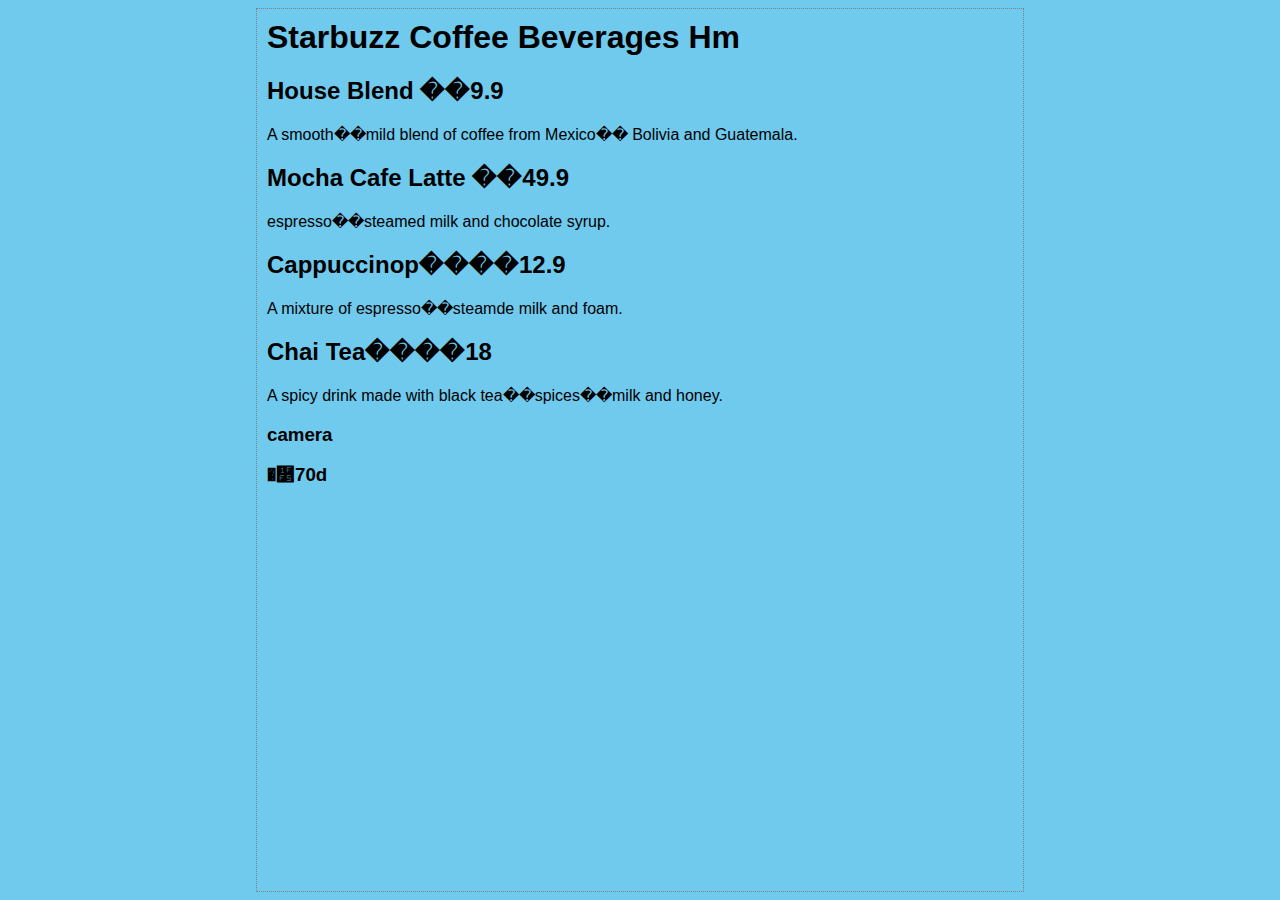
<file: coffee.html>
<html>
  <head>
    <title>Starbuzz Coffee</title>
    <style type="text/css">
      body {
        background-color: #6FCAEE;
        margin-left: 20%;
        margin-right: 20%;
        border: 1px dotted gray;
        padding: 10px 10px 10px 10px;
        font-family: sans-serif;
     }
        </style>
    </head>
    <body>
         <h1>Starbuzz Coffee Beverages Hm</h1>


         <h2>House Blend ��9.9</h2>
         <p>A smooth��mild blend of coffee from Mexico�� Bolivia and Guatemala.</p>


         <h2>Mocha Cafe Latte ��49.9</h2>
         <p>espresso��steamed milk and chocolate syrup.</p>


         <h2>Cappuccinop����12.9</h2>
         A mixture of espresso��steamde milk and foam.


         <h2>Chai Tea����18</h2>
         <p>A spicy drink made with black tea��spices��milk and honey.<p>


         <h3>camera <h3>
         <p>�῵70d</p>
    </body>
</heml>
</file>
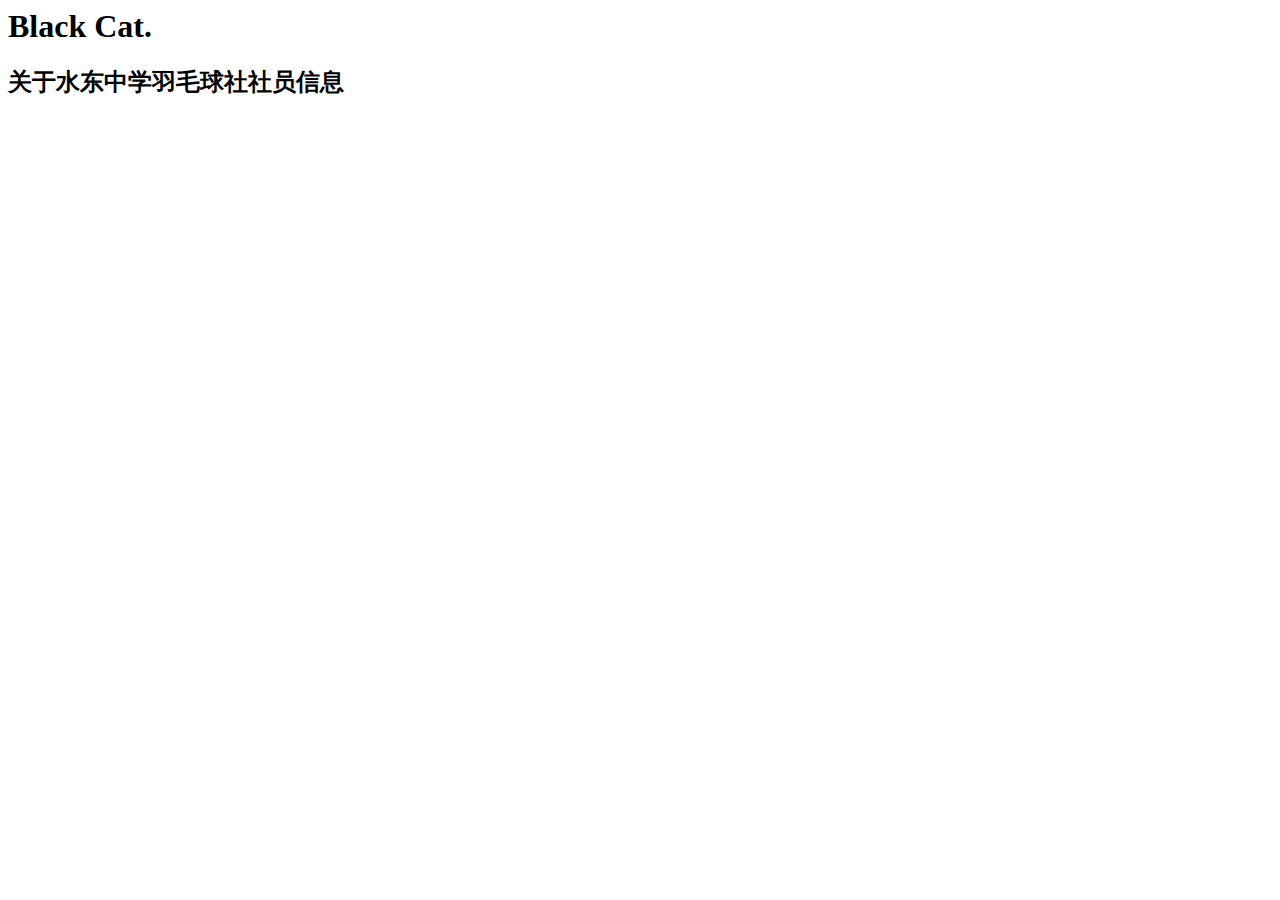
<file: mission.html>
<html>
    <head>
        <title>Black Cat</title>
        <style> type="text/css">
               body {
                      background-color:#6FCAEE;
                      margin-left:20%;
                      margin-right:20%;
                      border: 2px dottde black;
                      padding:10px 10px 10px 10px;
                      fpnt-famil:sans-serif;
               }
        </style>
    </head>

    <body>
          <h1>Black Cat.</h1>


<h2>关于水东中学羽毛球社社员信息</h2>
</html>
</file>
